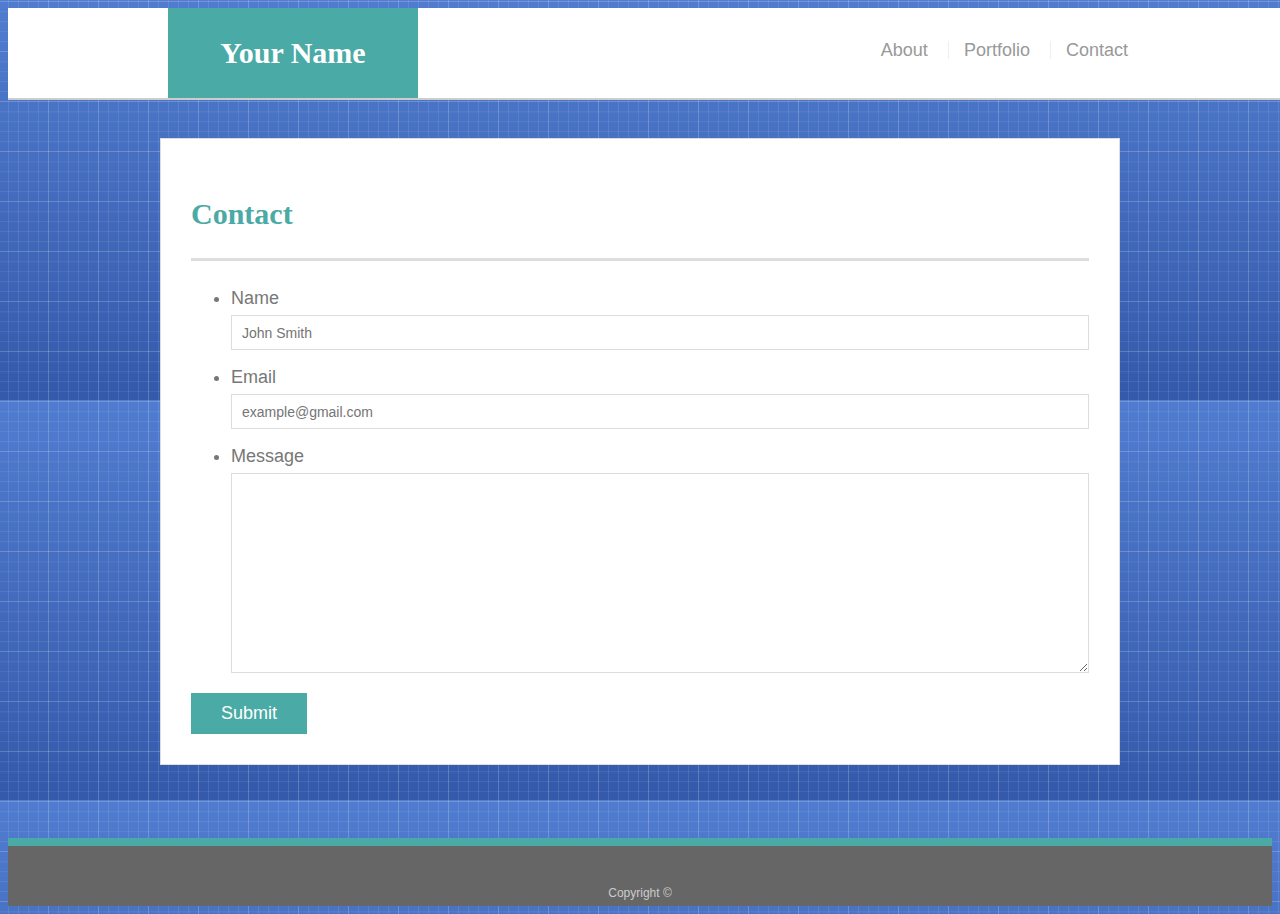
<file: contact.html>
<!doctype html>
<html lang="en-us">

<head>
  <meta charset="UTF-8">
  <title>Contact | Your Name</title>
  <link rel="stylesheet" type="text/css" href="style.css">
</head>

<body>

  <header id="masthead">
    <div class="container">
      <a href="index.html" id="logo">Your Name</a>
      <nav>
        <a href="index.html">About</a>
        <a href="portfolio.html">Portfolio</a>
        <a href="contact.html">Contact</a>
      </nav>
    </div>
  </header>

  <div id="main-container" class="container">
    <section class="main-section">
      <h1>Contact</h1>

      <form id="contact-form">
        <ul>
          <li>
            <label for="name">Name</label>
            <input type="text" id="name" name="name" placeholder="John Smith" required="required">
          </li>
          <li>
            <label for="email">Email</label>
            <input type="email" id="email" name="email" placeholder="example@gmail.com" required="required">
          </li>
          <li>
            <label for="message">Message</label>
            <textarea id="message" name="message" required="required"></textarea>
          </li>
        </ul>
        <input type="submit">
      </form>

    </section>

  </div>

  <footer>
    <div class="container">
      Copyright &copy; 
    </div>
  </footer>
</body>

</html>
</file>
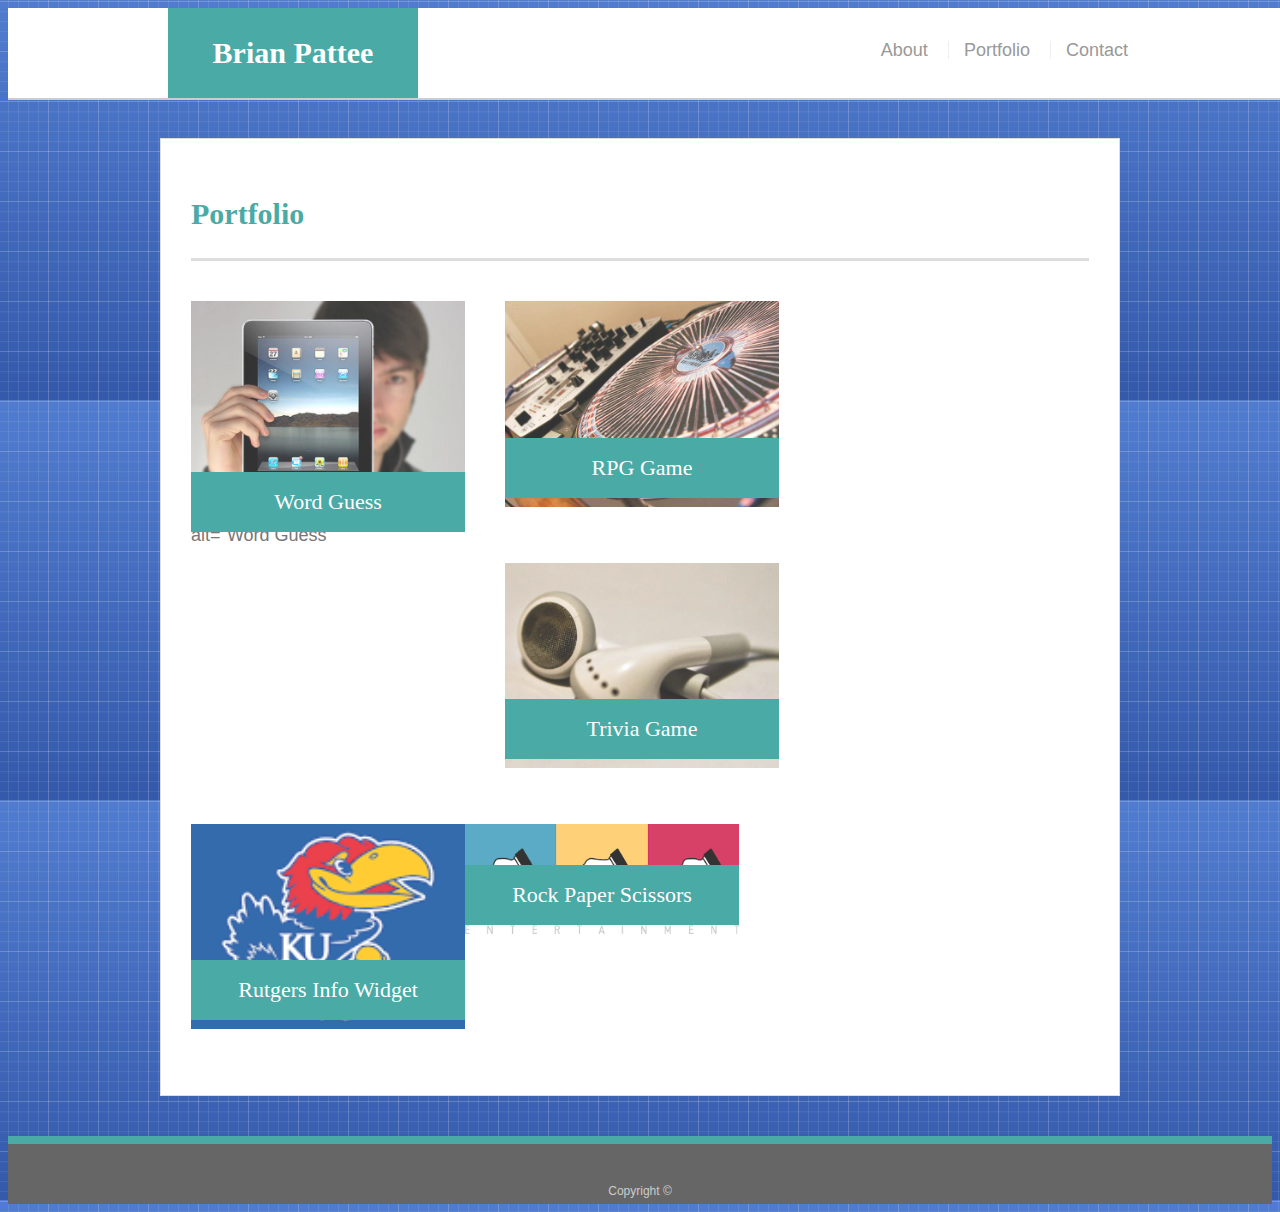
<file: portfolio.html>
<!doctype html>
<html lang="en-us">

<head>
  <meta charset="UTF-8">
  <title>Portfolio | Brian Pattee</title>
  <link rel="stylesheet" type="text/css" href="style.css">
</head>

<body>

  <header id="masthead">
    <div class="container">
      <a href="index.html" id="logo">Brian Pattee</a>
      <nav>
        <a href="index.html">About</a>
        <a href="portfolio.html">Portfolio</a>
        <a href="contact.html">Contact</a>
      </nav>
    </div>
  </header>

  <div id="main-container" class="container">
    <section class="main-section">
      <h1>Portfolio</h1>

      <div class="work">
        <img src="WordGuess.jpg"> alt="Word Guess"
    
        <h3>Word Guess</h3>
      </div>
      <div class="work">
        <img src="RPG_Game.jpg" alt="RPG Game">

        <h3>RPG Game</h3>
      </div>
      <div class="work">
        <img src="TriviaGame.jpg" alt="Trivia Game">

        <h3>Trivia Game</h3>
      </div>
      <div class="work">
        <img src="KU_logo.jpg" alt="KU Info Widget">

        <h3>Rutgers Info Widget</h3>
      </div>
      <div class="work">
        <img src="PaperRockScissors.jpg" alt="Rock Paper Scissors">

        <h3>Rock Paper Scissors</h3>
      </div>

    </section>

  </div>

  <footer>
    <div class="container">
      Copyright &copy;
    </div>
  </footer>
</body>

</html>
</file>
<file: style.css>
body {
  font-family: Arial, "Helvetica Neue", Helvetica, sans-serif;
  font-size: 18px;
  line-height: 34px;
  color: #777777;
  background: url("../css-grid-like-background.png");
}

* {
  box-sizing: border-box;
}

/* general */

.container {
  width: 100%;
  max-width: 960px;
  margin: 0 auto;
  clear: both;
}

h1,
h2,
h3,
p {
  margin-bottom: 20px;
}

p:last-child {
  margin-bottom: 0;
}

h1,
h2,
h3 {
  font-family: Georgia, Times, "Times New Roman", serif;
  font-weight: 700;
  color: #4aaaa5;
}

h1 {
  padding-bottom: 20px;
  font-size: 30px;
  line-height: 49px;
  border-bottom: 3px solid #dddddd;
}

h2,
h3 {
  font-size: 22px;
}

/* header */

#masthead {
  position: fixed;
  z-index: 99;
  width: 100%;
  margin: 0 0 30px;
  overflow: auto;
  color: #ffffff;
  background: #ffffff;
  border-bottom: 2px solid #cccccc;
}

#logo {
  float: left;
  width: 250px;
  height: 90px;
  font-family: Georgia, Times, "Times New Roman", serif;
  font-size: 30px;
  font-weight: 700;
  line-height: 90px;
  color: #ffffff;
  text-align: center;
  text-decoration: none;
  background: #4aaaa5;
}

nav {
  float: right;
  margin-top: 25px;
}

nav a {
  display: inline-block;
  padding-left: 15px;
  margin-left: 15px;
  line-height: 18px;
  color: #999;
  text-decoration: none;
  border-left: 1px solid #efefef;
}

nav a:first-child {
  border-left: 0 none;
}

/* footer */

footer {
  padding: 30px 0;
  clear: both;
  font-size: 12px;
  color: #ffffff;
  color: #cccccc;
  text-align: center;
  background: #666666;
  border-top: 8px solid #4aaaa5;
  height: 50px;
}

h3, h2 {
  padding-bottom: 20px;
  margin-bottom: 15px;
  line-height: 22px;
  border-bottom: 2px solid #eeeeee;
}

/* main */

#main-container {
  padding-top: 130px;
  min-height: calc(100vh - 70px);
}

.main-section {
  float: left;
  width: 100%;
  max-width: 960px;
  padding: 30px;
  margin: 0 0 40px;
  background: #ffffff;
  border: 1px solid #dddddd;
}

/* portfolio page */

.work {
  position: relative;
  float: left;
  width: 274px;
  margin: 20px 0 25px;
  overflow: auto;
}

.work:nth-child(even) {
  margin-right: 40px;
}

.work img {
  width: 100%;
  border: 0 none;
  opacity: 0.8;
}

.work h3 {
  position: absolute;
  bottom: 20px;
  width: 100%;
  padding: 15px;
  margin-bottom: 0;
  font-weight: 300;
  line-height: 30px;
  color: #ffffff;
  text-align: center;
  background: #4aaaa5;
  border-bottom: 0;
}

.auth-image {
  float: left;
  width: 200px;
  height: auto;
  margin-top: 10px;
  margin-right: 25px;
}

/* contact page */

#contact-form ul {
  margin-bottom: 20px;
}

#contact-form li {
  margin-bottom: 10px;
}

label,
input[type=text],
input[type=email],
textarea {
  display: block;
  width: 100%;
}

input[type=text],
input[type=email],
textarea {
  height: 35px;
  padding: 0 10px;
  font-size: 14px;
  border: 1px solid #dddddd;
}

textarea {
  height: 200px;
}

input[type=submit] {
  padding: 10px 30px;
  font-size: 18px;
  color: #ffffff;
  cursor: pointer;
  background: #4aaaa5;
  border: 0 none;
}
</file>
